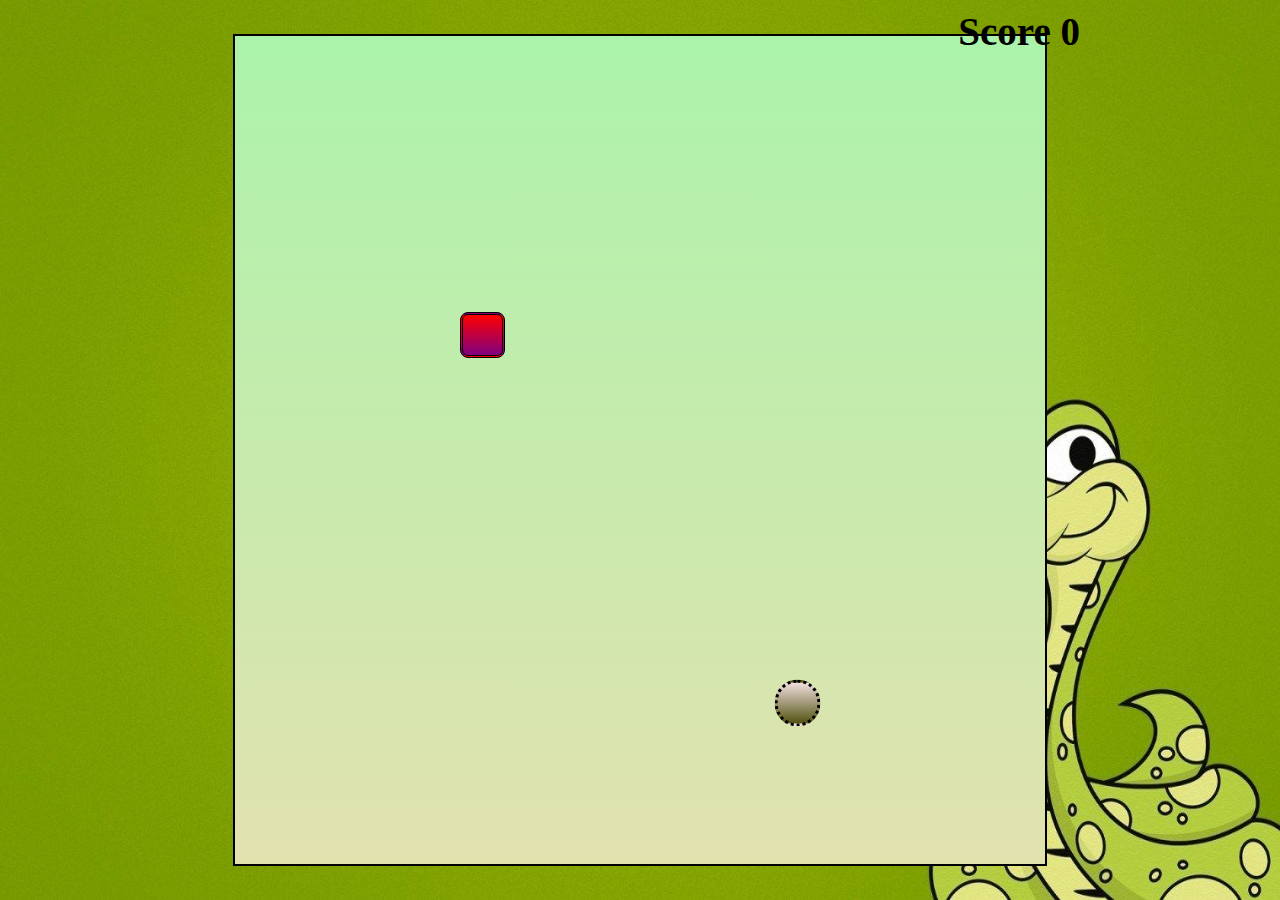
<file: index.html>
<!DOCTYPE html>
<html lang="en">
<head>
    <meta charset="UTF-8">
    <meta http-equiv="X-UA-Compatible" content="IE=edge">
    <meta name="viewport" content="width=device-width, initial-scale=1.0">
    <title>Snake Game</title>
    <link rel="stylesheet" href="Snake.css">
</head>
<body>
    <div class="body">
        <div id="scoreBox">Score 0</div>
        <div id="board"> 
        </div>
    </div>
</body>
<script src="Snake.js"></script>
</html>
</file>
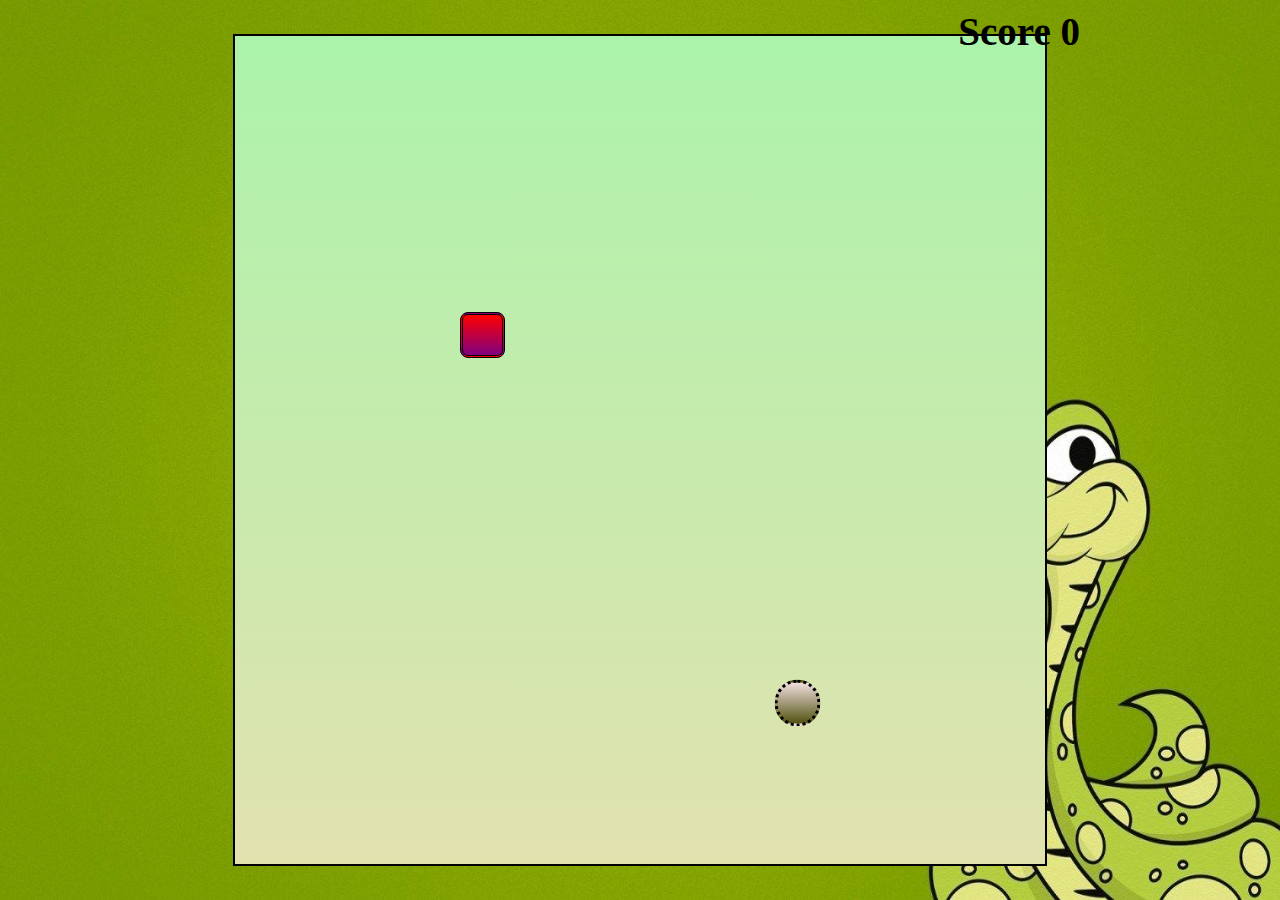
<file: Snake.html>
<!DOCTYPE html>
<html lang="en">
<head>
    <meta charset="UTF-8">
    <meta http-equiv="X-UA-Compatible" content="IE=edge">
    <meta name="viewport" content="width=device-width, initial-scale=1.0">
    <title>Snake Game</title>
    <link rel="stylesheet" href="Snake.css">
</head>
<body>
    <div class="body">
        <div id="scoreBox">Score 0</div>
        <div id="board"> 
        </div>
    </div>
</body>
<script src="Snake.js"></script>
</html>
</file>
<file: Snake.css>
*{
    padding: 0;
    margin: 0;
} /*Standards of CSS*/

.body{
    background-image: url("bg.jpg");
    min-height: 100vh;
    background-size: 100vw 100vh;
    background-repeat: no-repeat;

    display: flex;
    justify-content: center;
    align-items: center;
}

#scoreBox{
    position: absolute;
    top: 9px;
    right: 200px;
    font-size: 39px;
    font-weight: bold;
}

#board{
    background: linear-gradient(rgb(171, 243, 171), rgb(226, 226, 175));
    width: 90vmin;
    height: 92vmin;
    border: 2px solid black;

    /*Forming a table like content*/
    display: grid;
    grid-template-rows: repeat(18, 1fr);
    grid-template-columns: repeat(18, 1fr);
}

.head{
    background: linear-gradient(rgb(241, 223, 223), rgb(82, 82, 17));
    border: dotted black;
    border-radius: 25px;
    transform: scale(1.02);
}

.snake{
    background-color: purple;
    border: solid white;
    border-radius: 12px;
}

.food{
    background: linear-gradient(red, purple);
    border: double black;
    border-radius: 8px;
}
</file>
